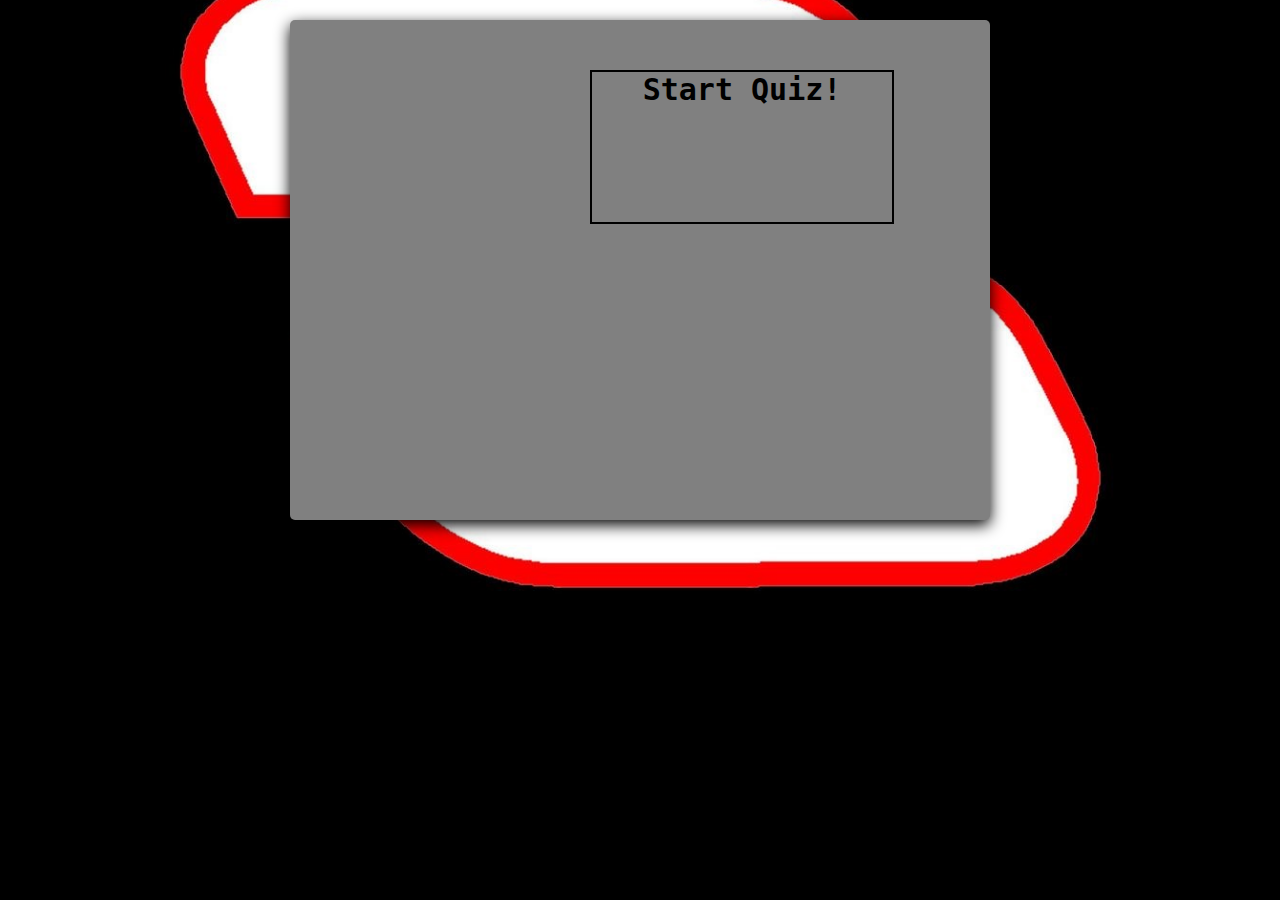
<file: index.html>
<!DOCTYPE html>
<html lang="en">
<head>
    <meta charset="UTF-8">
    <title>Quiz</title>
    <link rel="stylesheet" href="style.css">
</head>
<body>
    <div id="container">
        <div id="start">Start Quiz!</div>
        <div id="quiz" style="display: none">
            <div id="question"></div>
            <div id="qImg"></div>
            <div id="choices">
                <div class="choice" id="1" onclick="checkAnswer('1')"></div>
                <div class="choice" id="2" onclick="checkAnswer('2')"></div>
                <div class="choice" id="3" onclick="checkAnswer('3')"></div>
            </div>
            <div id="timer">
                <div id="counter"></div>
                <div id="btimeGauge"></div>
                <div id="timeGauge"></div>
            </div>
            <div id="progress"></div>
        </div>
        <div id="scoreContainer" style="display: none"></div>
    </div>
    <script src="script.js"></script>
</body>
</html>
</file>
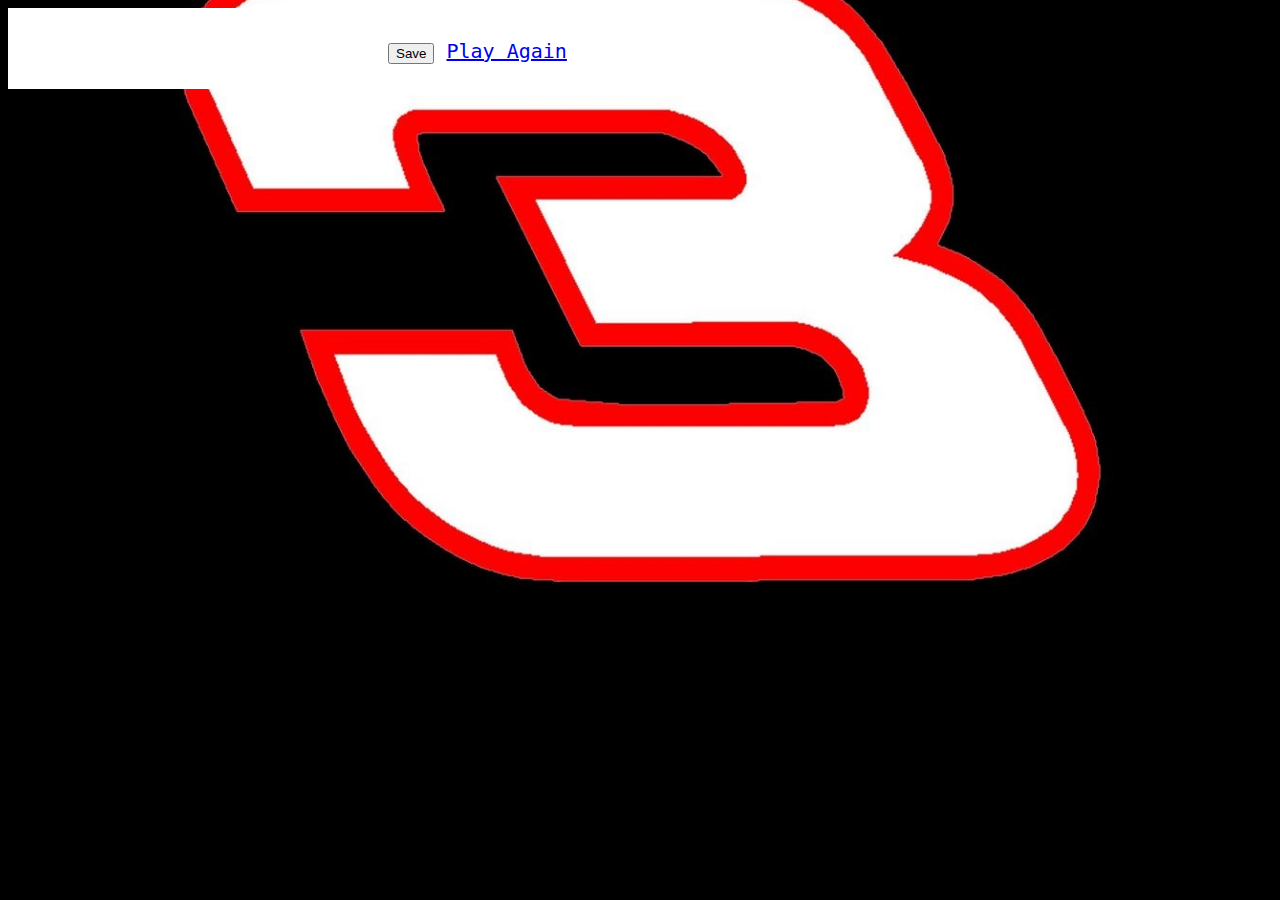
<file: highscore.html>
<!DOCTYPE html>
<html lang="en_us">
<head>
    <meta charset="UTF-8">
    <meta name="viewport" content="width=device-width, initial-scale=1.0">
    <title>High Scores</title>
    <link rel="stylesheet" href="style.css".js"
</head>
<body>
    <div class="container">
        <div id="highScore" class="flex-center flex-column"
            <form>
                <input
                type="text"
                name="username"
                id="username"
                placeholder:"username"
                />
                <button type="submit" class="btn" id="saveScoreBtn" onclick="saveHighScore(event)">
                    Save
                </button>
            </form>
            <a class="btn" href="index.html">Play Again</a>
        </div>
    </div>
    <script src="highscore.js"></script>
</body>
</html>
</file>
<file: style.css>
body{
    font-size: 20px;
    font-family: monospace;
    background-image: url("assets/DaleEarnhardt.jpg");
    background-color: black;
    height: 500px;
    background-position: center;
    background-repeat: no-repeat;
    background-size: 950px;
    position: relative;
}

#container{
    margin : 20px auto;
    background-color: gray;
    height: 500px;
    width : 700px;
    border-radius: 5px;
    box-shadow: 0px 5px 15px 0px;
    position: relative;
}
#start{
    font-size: 1.5em;
    font-weight: bolder;
    word-break: break-all;
    width:300px;
    height:150px;
    border : 2px solid black;
    text-align: center;
    cursor: pointer;
    position: relative;
    left:300px;
    top:50px;
    color : black;
}
#start:hover{
    border: 3px solid red;
    color : red;
}

#qImg{
    width : 200px;
    height : 200px;
    position: absolute;
    left : 0px;
    top : 0px;
}
#qImg img{
    width : 200px;
    height : 200px;
    border-top-left-radius: 5px;
}

#question{
    width:500px;
    height : 125px;
    position: absolute;
    right:0;
    top:0;
}
#question p{
    margin : 0;
    padding : 15px;
    font-size: 1.25em;
}

#choices{
    width : 480px;
    position: absolute;
    right : 0;
    top : 125px;
    padding : 10px
}
.choice{
    display: inline-block;
    width : 135px;
    text-align: center;
    border : 1px solid grey;
    border-radius: 5px;
    cursor: pointer;
    padding : 5px;
}
.choice:hover{
    border : 2px solid grey;
    font-weight: bold;
}

#timer{
    position: absolute;
    height : 100px;
    width : 200px;
    bottom : 0px;
    text-align: center;
}
#counter{
    font-size: 3em;
}
#btimeGauge{
    width : 150px;
    height : 10px;
    border-radius: 10px;
    background-color: lightgray;
    margin-left : 25px;
}
#timeGauge{
    height : 10px;
    border-radius: 10px;
    background-color: lightgray;
    margin-top : -10px;
    margin-left : 25px;
}
#progress{
    width : 500px;
    position: absolute;
    bottom : 0px;
    right : 0px;
    padding:5px;
    text-align: right;
}
.prog{
    width : 25px;
    height : 25px;
    border: 1px solid #000;
    display: inline-block;
    border-radius: 50%;
    margin-left : 5px;
    margin-right : 5px;
}
#scoreContainer{
    margin : 20px auto;
    background-color: white;
    opacity: 0.8;
    height: 300px;
    width : 700px;
    border-radius: 5px;
    box-shadow: 0px 5px 15px 0px;
    position: relative;
    display: none;
}
#scoreContainer img{
    position: absolute;
    top:100px;
    left:325px;
}
#scoreContainer p{
    position: absolute;
    display: block;
    width : 59px;
    height :59px;
    top:130px;
    left:325px;
    font-size: 1.5em;
    font-weight: bold;
    text-align: center;
}

form {
    width: 100%;
    display: flex;
    flex-direction: column;
    align-items: center;
    border: 200rem;
    border-color: darkgrey;
}

input {
    margin-bottom: 1rem;
    width: 20rem;
    padding: 1.5rem;
    font-size: 1.8rem;
    border: 200rem;
    border-color: black;
}

input ::placeholder {
    color: lightgray
}
</file>
